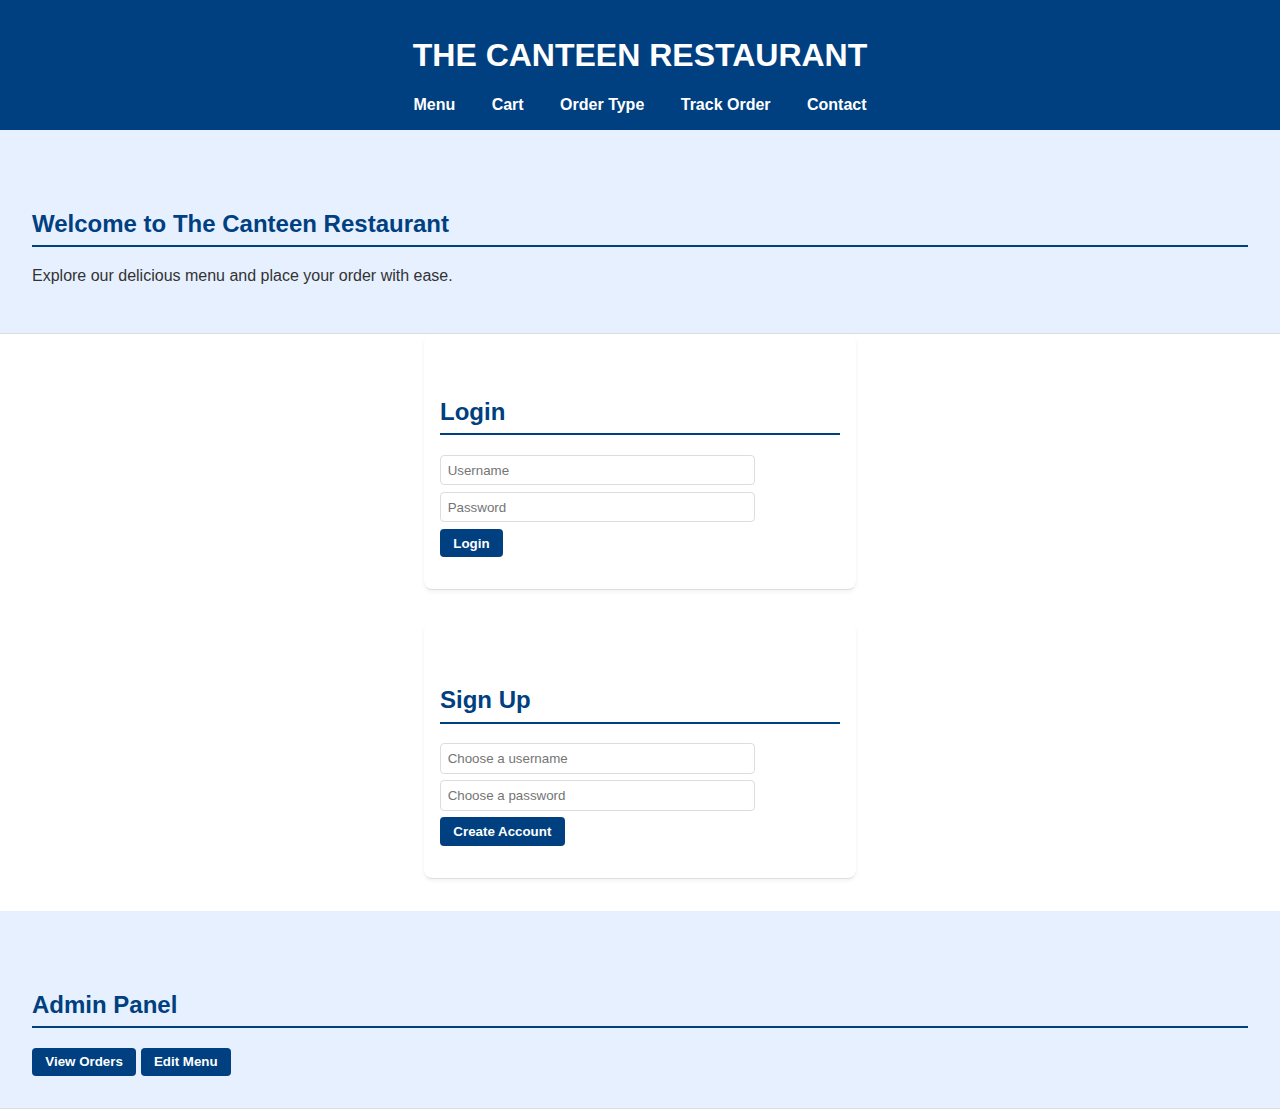
<file: index.html>
<!DOCTYPE html>
<html lang="en">
<head>
  <meta charset="UTF-8" />
  <title>Welcome to The Canteen</title>
  <link rel="stylesheet" href="styles.css" />
</head>
<body>
  <header>
    <h1>THE CANTEEN RESTAURANT</h1>
    <nav>
      <a href="menu.html">Menu</a>
      <a href="cart.html">Cart</a>
      <a href="order-type.html">Order Type</a>
      <a href="track-order.html">Track Order</a>
      <a href="contact.html">Contact</a>
    </nav>
  </header>

  <section>
    <h2>Welcome to The Canteen Restaurant</h2>
    <p>Explore our delicious menu and place your order with ease.</p>
  </section>

  <section id="login">
    <h2>Login</h2>
    <input type="text" id="username" placeholder="Username" />
    <input type="password" id="password" placeholder="Password" />
    <button onclick="login()">Login</button>
    <p id="login-message"></p>
  </section>

  <section id="signup">
    <h2>Sign Up</h2>
    <input type="text" id="new-username" placeholder="Choose a username" />
    <input type="password" id="new-password" placeholder="Choose a password" />
    <button onclick="signup()">Create Account</button>
    <p id="signup-message"></p>
  </section>

  <section id="admin-panel">
    <h2>Admin Panel</h2>
    <button onclick="viewOrders()">View Orders</button>
    <button onclick="editMenu()">Edit Menu</button>
    <div id="admin-output"></div>
  </section>

  <script src="script.js"></script>
</body>
</html>
</file>
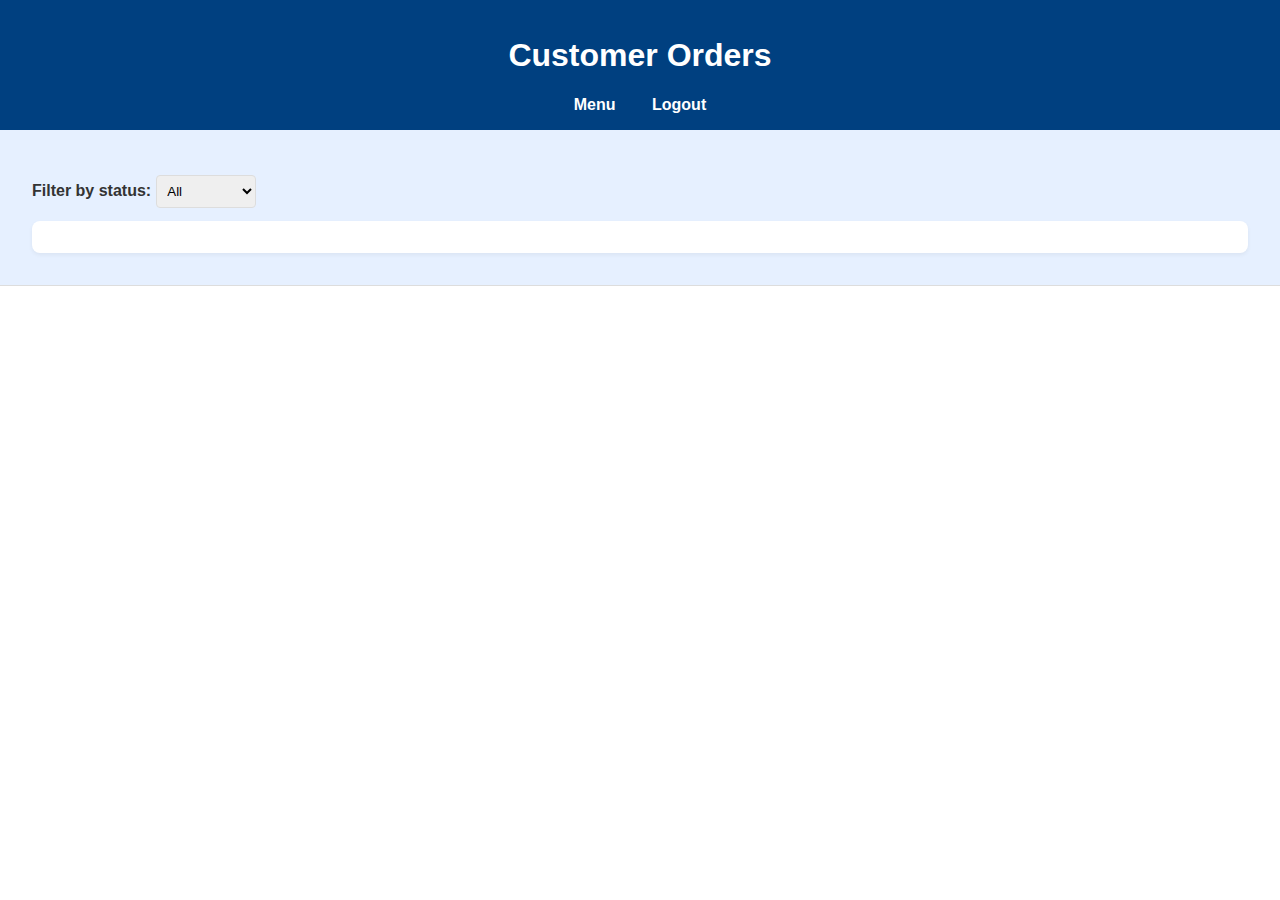
<file: admin-dashboard.html>
<!DOCTYPE html>
<html lang="en">
<head>
  <meta charset="UTF-8" />
  <title>Admin Dashboard</title>
  <link rel="stylesheet" href="styles.css" />
</head>
<body>
  <header>
    <h1>Customer Orders</h1>
    <nav>
      <a href="menu.html">Menu</a>
      <a href="#" onclick="logoutAdmin()">Logout</a>
    </nav>
  </header>

  <section>
    <label for="status-filter"><strong>Filter by status:</strong></label>
    <select id="status-filter" onchange="displayOrders()">
      <option value="All">All</option>
      <option value="Pending">Pending</option>
      <option value="Completed">Completed</option>
    </select>

    <div id="order-list"></div>
  </section>

  <script src="script.js"></script>
</body>
</html>
</file>
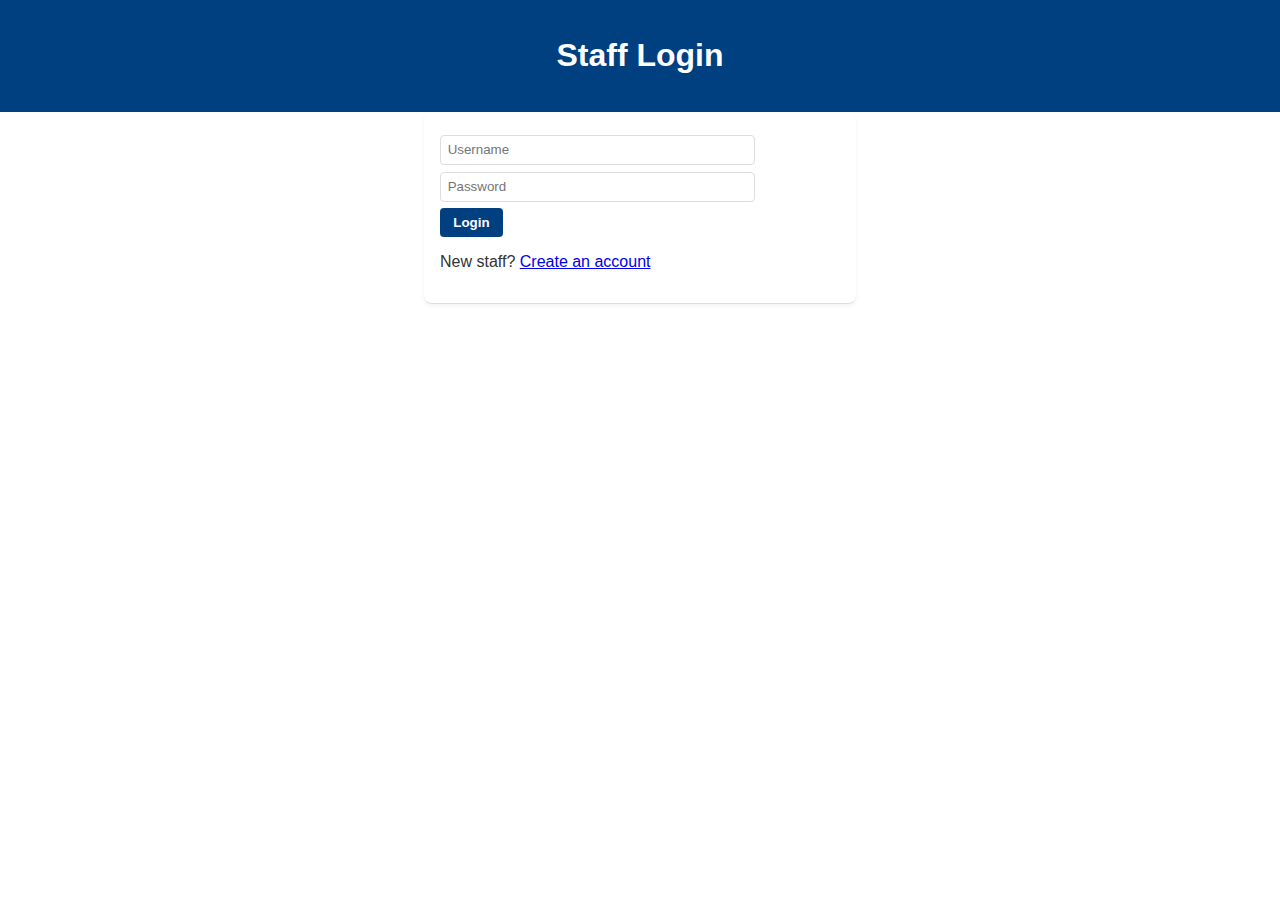
<file: admin-login.html>
<!DOCTYPE html>
<html lang="en">
<head>
  <meta charset="UTF-8" />
  <title>Staff Login</title>
  <link rel="stylesheet" href="styles.css" />
</head>
<body>
  <header>
    <h1>Staff Login</h1>
  </header>

  <section id="login">
    <input type="text" id="admin-username" placeholder="Username" />
    <input type="password" id="admin-password" placeholder="Password" />
    <button onclick="adminLogin()">Login</button>
    <p id="admin-login-message"></p>
    <p>New staff? <a href="admin-signup.html">Create an account</a></p>
  </section>

  <script src="script.js"></script>
</body>
</html>
</file>
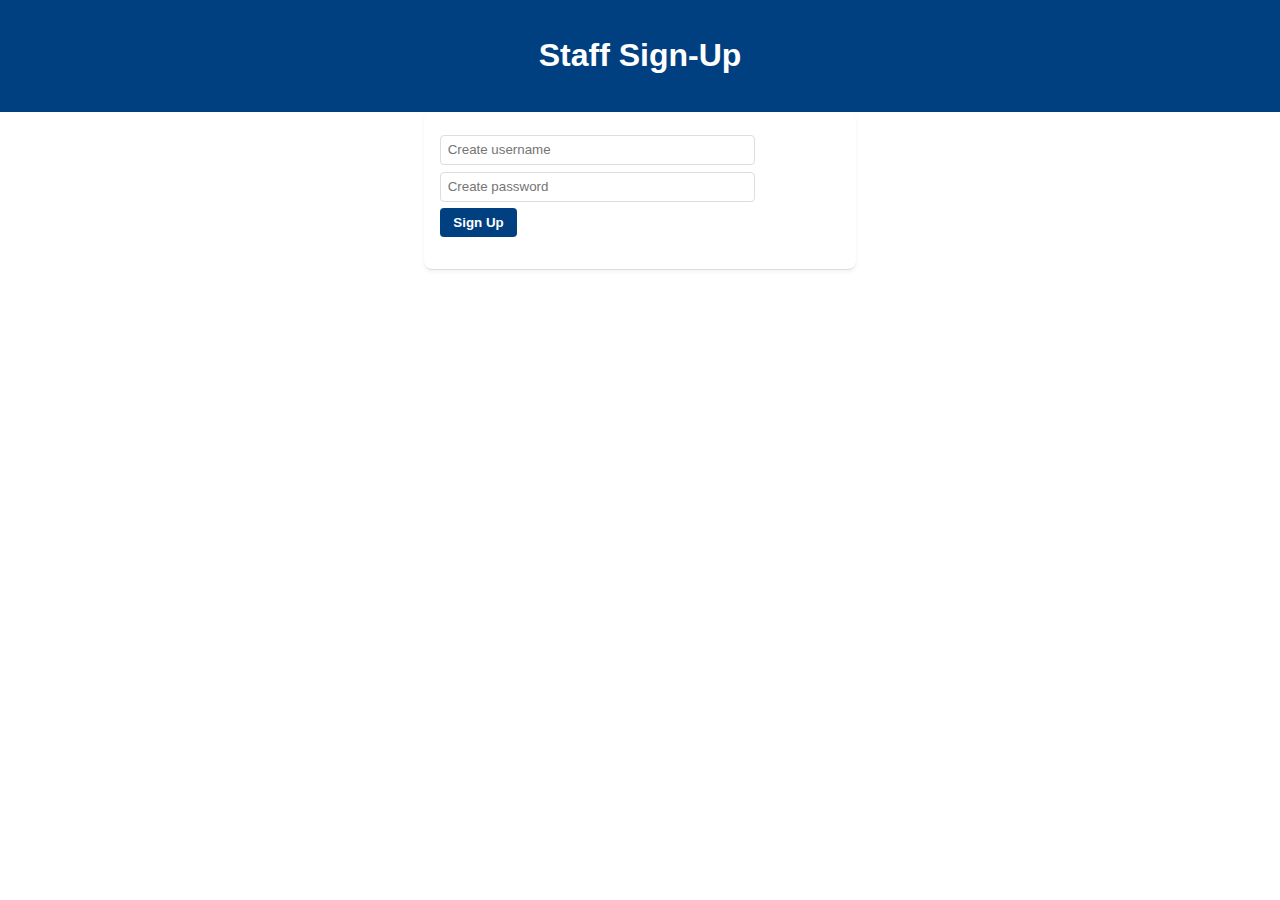
<file: admin-signup.html>
<!DOCTYPE html>
<html lang="en">
<head>
  <meta charset="UTF-8" />
  <title>Staff Sign-Up</title>
  <link rel="stylesheet" href="styles.css" />
</head>
<body>
  <header>
    <h1>Staff Sign-Up</h1>
  </header>

  <section id="signup">
    <input type="text" id="staff-username" placeholder="Create username" />
    <input type="password" id="staff-password" placeholder="Create password" />
    <button onclick="staffSignup()">Sign Up</button>
    <p id="staff-signup-message"></p>
  </section>

  <script src="script.js"></script>
</body>
</html>
</file>
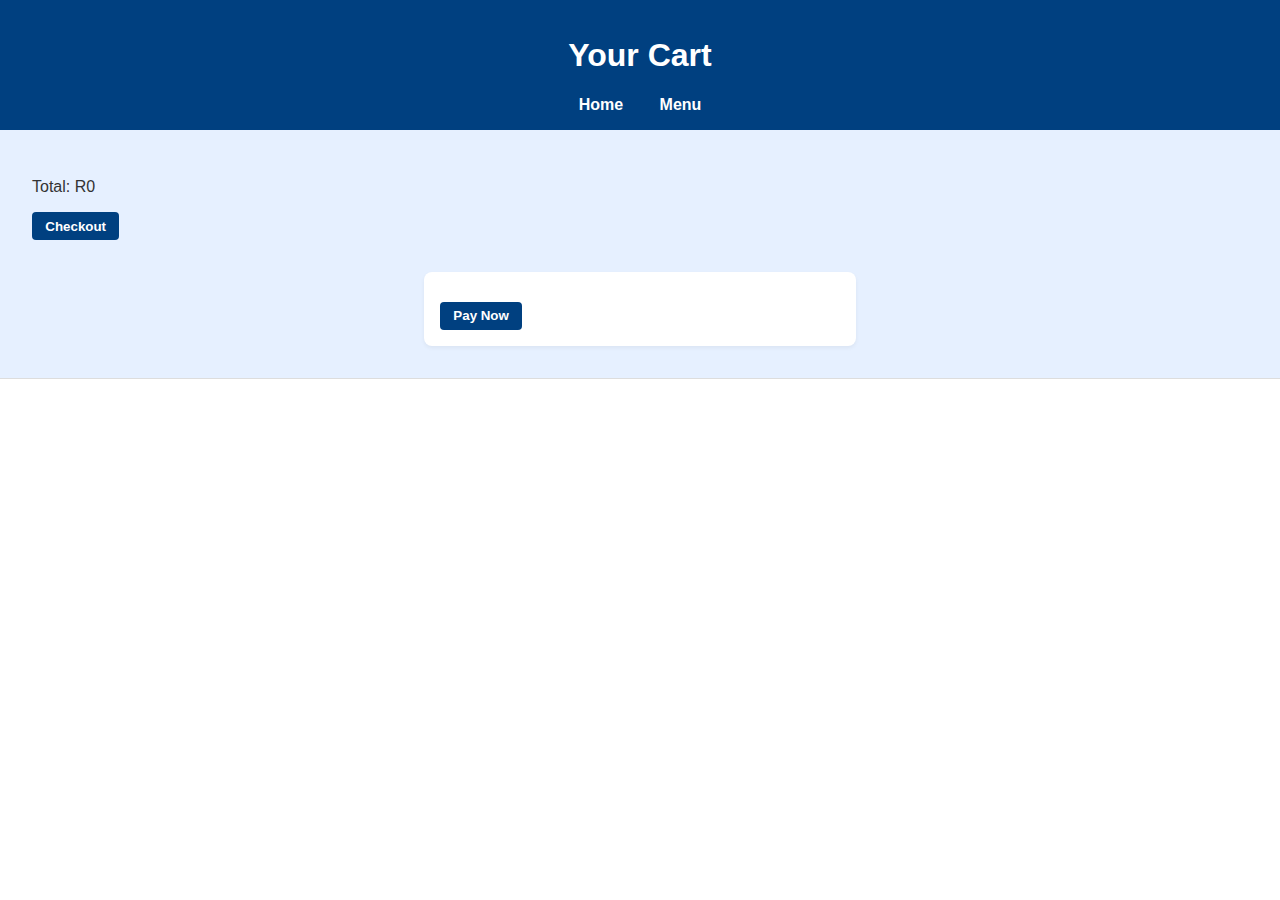
<file: cart.html>
<!DOCTYPE html>
<html lang="en">
<head>
  <meta charset="UTF-8" />
  <title>Your Cart</title>
  <link rel="stylesheet" href="styles.css" />
</head>
<body>
  <header>
    <h1>Your Cart</h1>
    <nav>
      <a href="index.html">Home</a>
      <a href="menu.html">Menu</a>
    </nav>
  </header>

  <section id="cart">
    <ul id="cart-items"></ul>
    <p>Total: R<span id="total">0</span></p>
    <button onclick="checkout()">Checkout</button>

    <form action="https://www.payfast.co.za/eng/process" method="post">
      <input type="hidden" name="merchant_id" value="10000100" />
      <input type="hidden" name="merchant_key" value="46f0cd694581a" />
      <input type="hidden" name="return_url" value="https://yourdomain.com/success.html" />
      <input type="hidden" name="cancel_url" value="https://yourdomain.com/cancel.html" />
      <input type="hidden" name="notify_url" value="https://yourdomain.com/notify.php" />
      <input type="hidden" name="amount" id="payfast-amount" value="0.00" />
      <input type="hidden" name="item_name" value="Canteen Order" />
      <button type="submit">Pay Now</button>
    </form>
  </section>

  <script src="script.js"></script>
  <script>updateCart();</script>
</body>
</html>
</file>
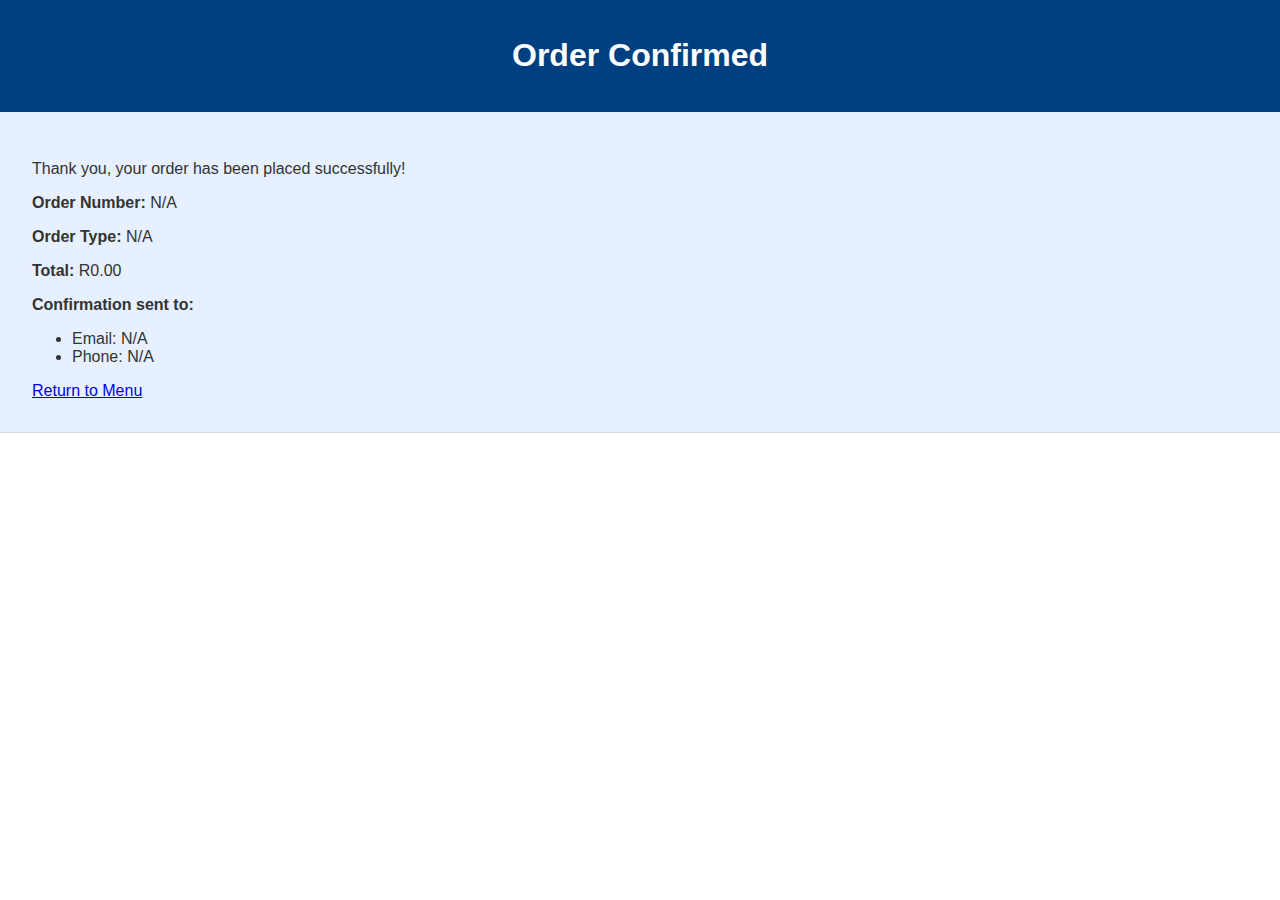
<file: confirmation.html>
<!DOCTYPE html>
<html lang="en">
<head>
  <meta charset="UTF-8" />
  <title>Order Confirmation</title>
  <link rel="stylesheet" href="styles.css" />
</head>
<body>
  <header><h1>Order Confirmed</h1></header>
  <section>
    <p>Thank you, your order has been placed successfully!</p>
    <p><strong>Order Number:</strong> <span id="order-number"></span></p>
    <p><strong>Order Type:</strong> <span id="order-type"></span></p>
    <p><strong>Total:</strong> <span id="order-total"></span></p>
    <p><strong>Confirmation sent to:</strong></p>
    <ul>
      <li>Email: <span id="user-email"></span></li>
      <li>Phone: <span id="user-phone"></span></li>
    </ul>
    <a href="menu.html">Return to Menu</a>
  </section>

  <script>
    const orders = JSON.parse(localStorage.getItem("canteenOrders")) || [];
    const latest = orders[orders.length - 1];
    document.getElementById("order-number").textContent = latest?.orderNumber || "N/A";
    document.getElementById("order-type").textContent = latest?.type || "N/A";
    document.getElementById("order-total").textContent = "R" + (latest?.total?.toFixed(2) || "0.00");

    const users = JSON.parse(localStorage.getItem("canteenUsers")) || {};
    const currentUser = localStorage.getItem("currentUser");
    const contact = users[currentUser] || {};
    document.getElementById("user-email").textContent = contact.email || "N/A";
    document.getElementById("user-phone").textContent = contact.phone || "N/A";
  </script>
</body>
</html>
</file>
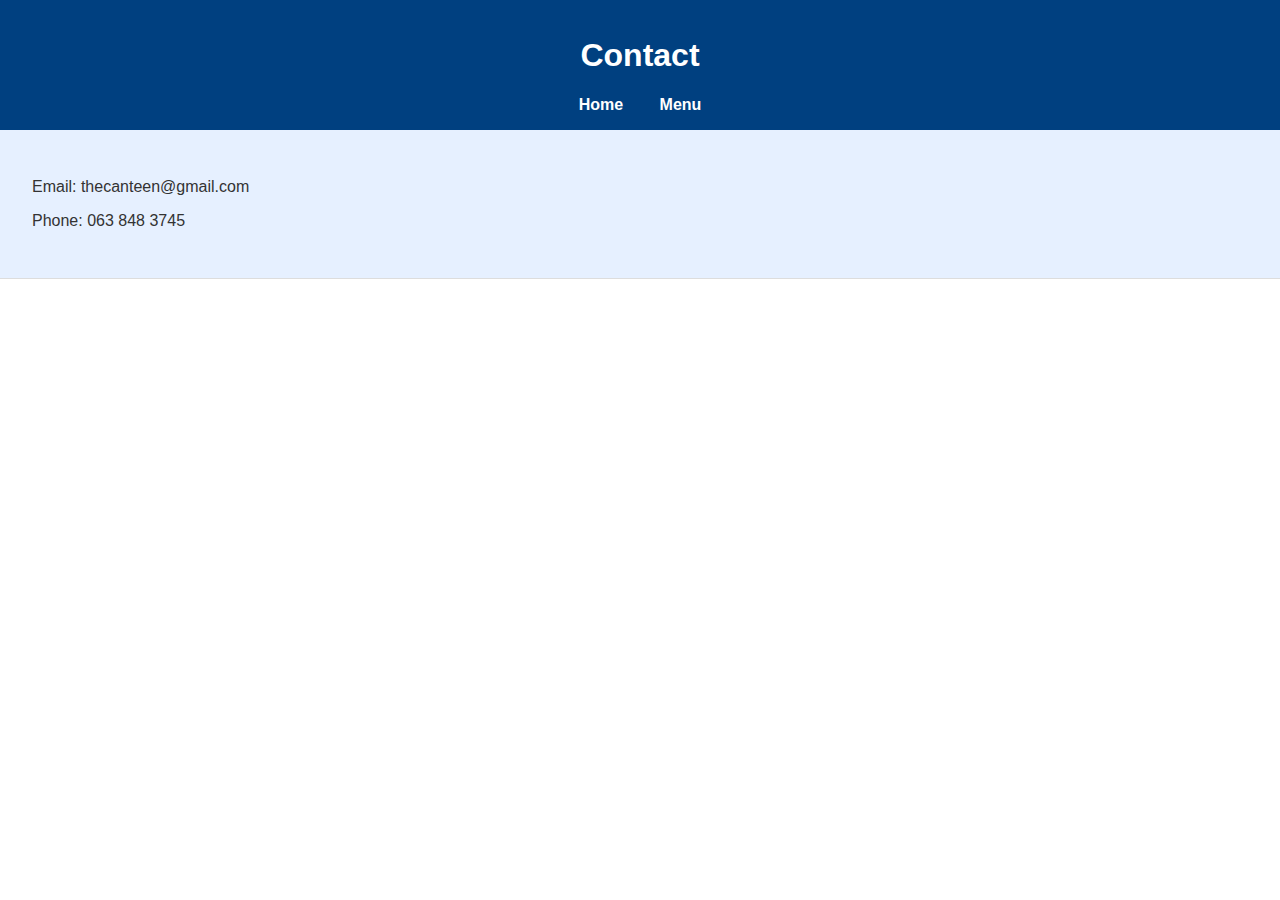
<file: contact.html>
<!DOCTYPE html>
<html lang="en">
<head>
  <meta charset="UTF-8" />
  <title>Contact Us</title>
  <link rel="stylesheet" href="styles.css" />
</head>
<body>
  <header>
    <h1>Contact</h1>
    <nav>
      <a href="index.html">Home</a>
      <a href="menu.html">Menu</a>
    </nav>
  </header>

  <section id="contact">
    <p>Email: thecanteen@gmail.com</p>
    <p>Phone: 063 848 3745</p>
  </section>
</body>
</html>
</file>
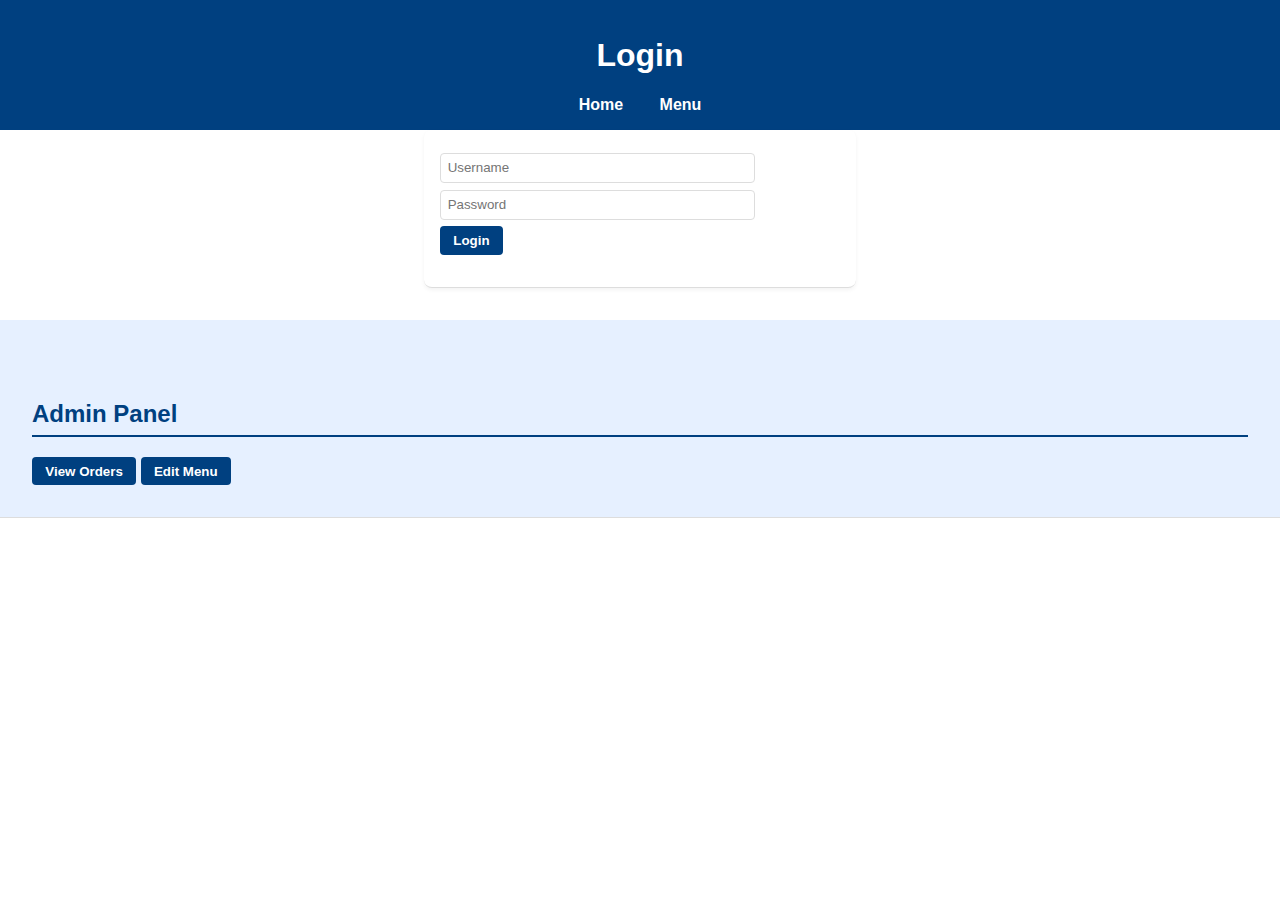
<file: login.html>
<!DOCTYPE html>
<html lang="en">
<head>
  <meta charset="UTF-8" />
  <title>Login</title>
  <link rel="stylesheet" href="styles.css" />
</head>
<body>
  <header>
    <h1>Login</h1>
    <nav>
      <a href="index.html">Home</a>
      <a href="menu.html">Menu</a>
    </nav>
  </header>

  <section id="login">
    <input type="text" id="username" placeholder="Username" />
    <input type="password" id="password" placeholder="Password" />
    <button onclick="login()">Login</button>
    <p id="login-message"></p>
  </section>

  <section id="admin-panel">
    <h2>Admin Panel</h2>
    <button onclick="viewOrders()">View Orders</button>
    <button onclick="editMenu()">Edit Menu</button>
    <div id="admin-output"></div>
  </section>

  <script src="script.js"></script>
</body>
</html>
</file>
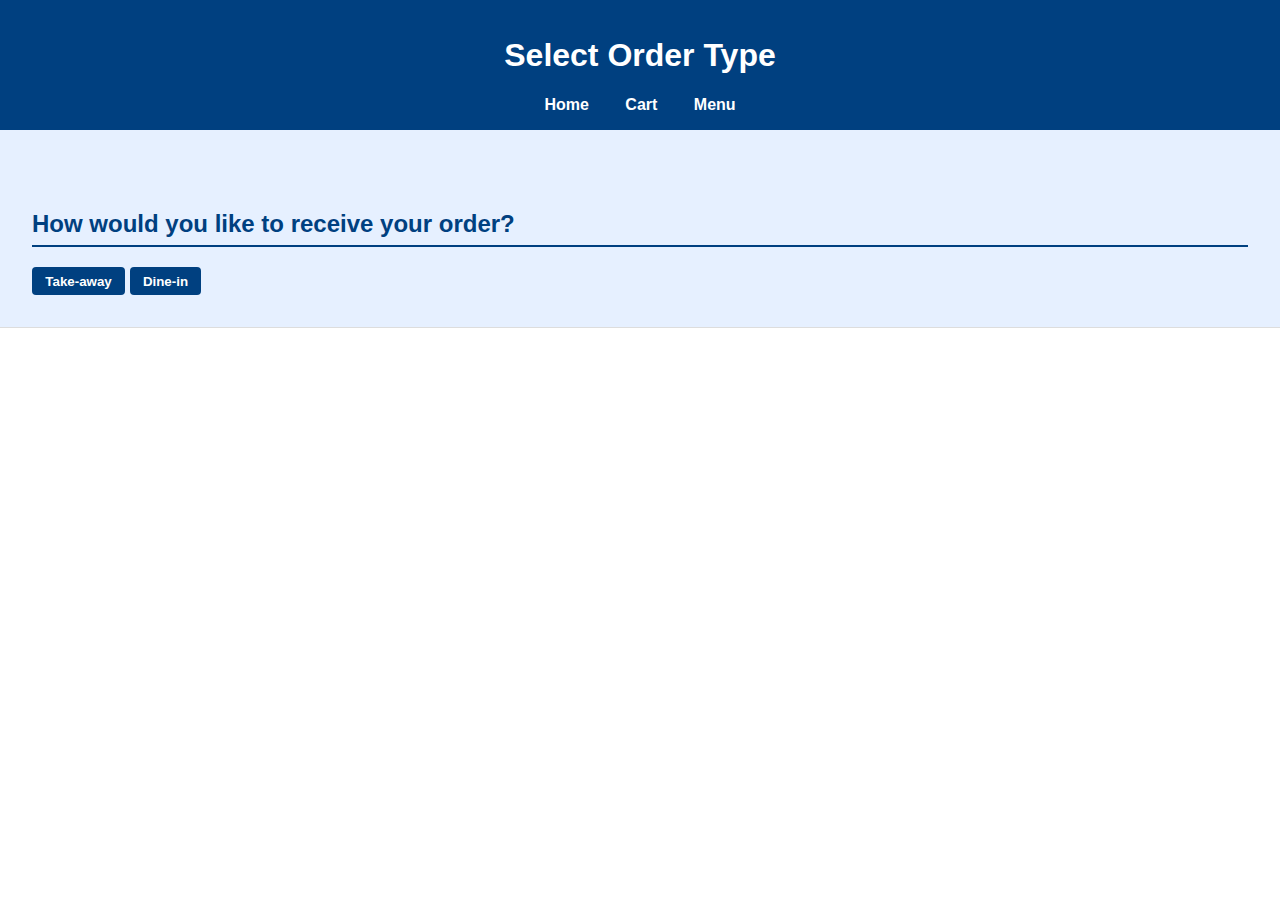
<file: order-type.html>
<!DOCTYPE html>
<html lang="en">
<head>
  <meta charset="UTF-8" />
  <title>Choose Order Type</title>
  <link rel="stylesheet" href="styles.css" />
</head>
<body>
  <header>
    <h1>Select Order Type</h1>
    <nav>
      <a href="index.html">Home</a>
      <a href="cart.html">Cart</a>
      <a href="menu.html">Menu</a>
    </nav>
  </header>

  <section>
    <h2>How would you like to receive your order?</h2>
    <button onclick="selectOrderType('Take-away')">Take-away</button>
    <button onclick="selectOrderType('Dine-in')">Dine-in</button>
  </section>

  <script src="script.js"></script>
</body>
</html>
</file>
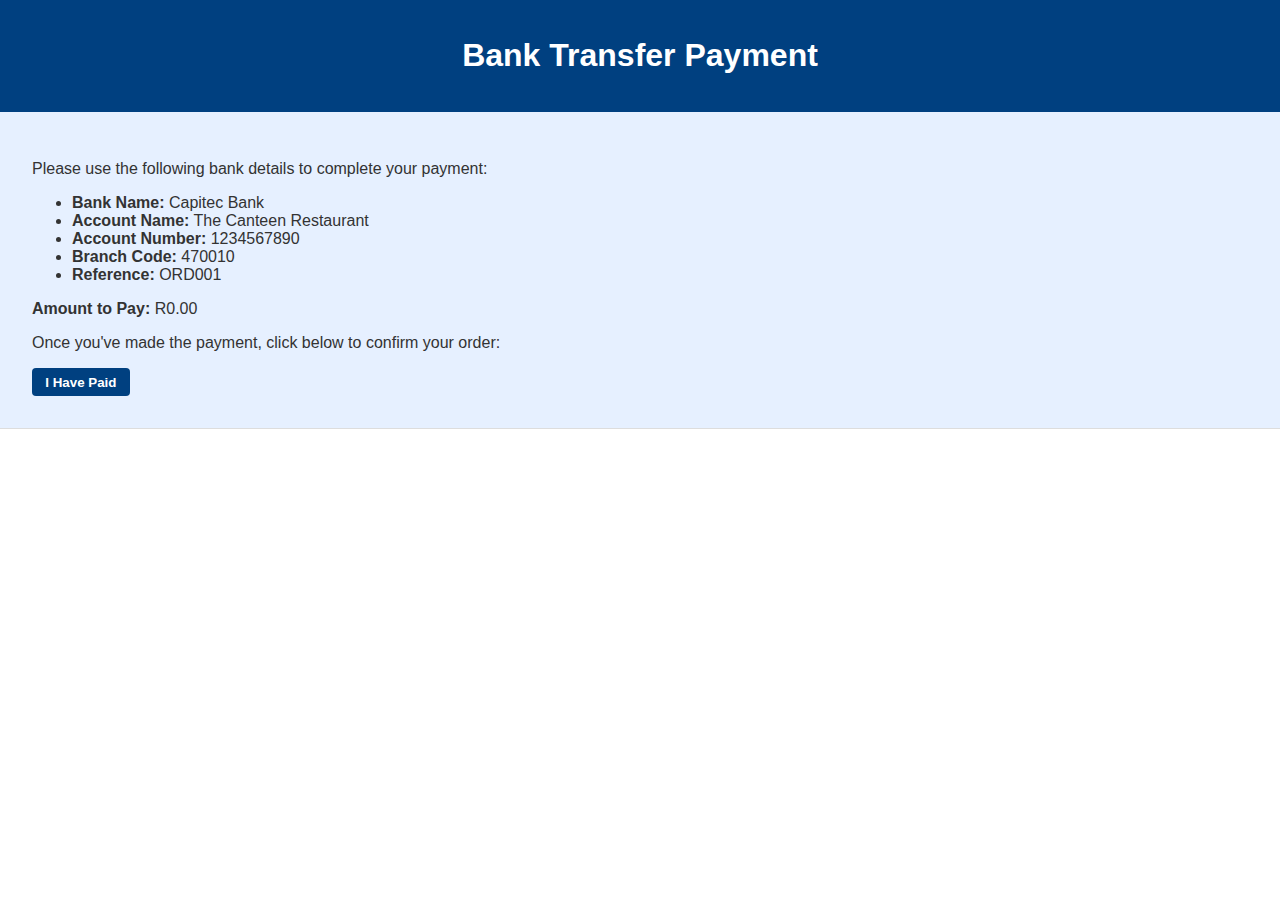
<file: payment.html>
<!DOCTYPE html>
<html lang="en">
<head>
  <meta charset="UTF-8" />
  <title>Payment Instructions</title>
  <link rel="stylesheet" href="styles.css" />
</head>
<body>
  <header>
    <h1>Bank Transfer Payment</h1>
  </header>

  <section>
    <p>Please use the following bank details to complete your payment:</p>

    <ul>
      <li><strong>Bank Name:</strong> Capitec Bank</li>
      <li><strong>Account Name:</strong> The Canteen Restaurant</li>
      <li><strong>Account Number:</strong> 1234567890</li>
      <li><strong>Branch Code:</strong> 470010</li>
      <li><strong>Reference:</strong> <span id="order-number">Loading...</span></li>
    </ul>

    <p><strong>Amount to Pay:</strong> <span id="total-display">R0.00</span></p>

    <p>Once you've made the payment, click below to confirm your order:</p>
    <button onclick="confirmOrder()">I Have Paid</button>
  </section>

  <script src="script.js"></script>
  <script>
    // Calculate total from cart
    const cart = JSON.parse(localStorage.getItem("canteenCart")) || [];
    const total = cart.reduce((sum, item) => sum + item.price, 0);
    document.getElementById("total-display").textContent = "R" + total.toFixed(2);

    // Generate and display order number
    const orders = JSON.parse(localStorage.getItem("canteenOrders")) || [];
    const orderNumber = "ORD" + String(orders.length + 1).padStart(3, "0");
    document.getElementById("order-number").textContent = orderNumber;
    localStorage.setItem("latestOrderNumber", orderNumber);
  </script>
</body>
</html>
</file>
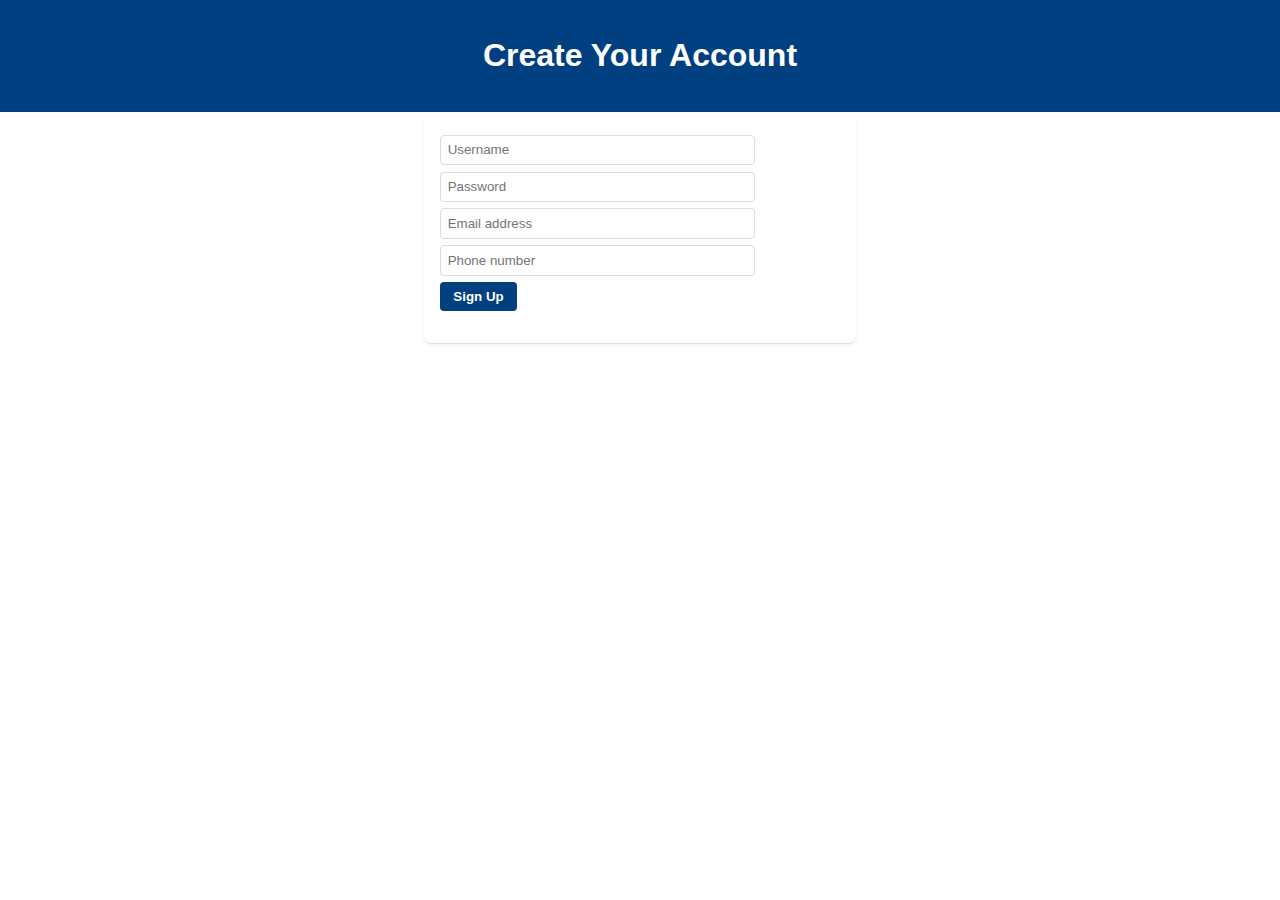
<file: signup.html>
<!DOCTYPE html>
<html lang="en">
<head>
  <meta charset="UTF-8" />
  <title>Customer Sign-Up</title>
  <link rel="stylesheet" href="styles.css" />
</head>
<body>
  <header><h1>Create Your Account</h1></header>
  <section id="signup">
    <input type="text" id="new-username" placeholder="Username" />
    <input type="password" id="new-password" placeholder="Password" />
    <input type="email" id="new-email" placeholder="Email address" />
    <input type="tel" id="new-phone" placeholder="Phone number" />
    <button onclick="signup()">Sign Up</button>
    <p id="signup-message"></p>
  </section>
  <script src="script.js"></script>
</body>
</html>
</file>
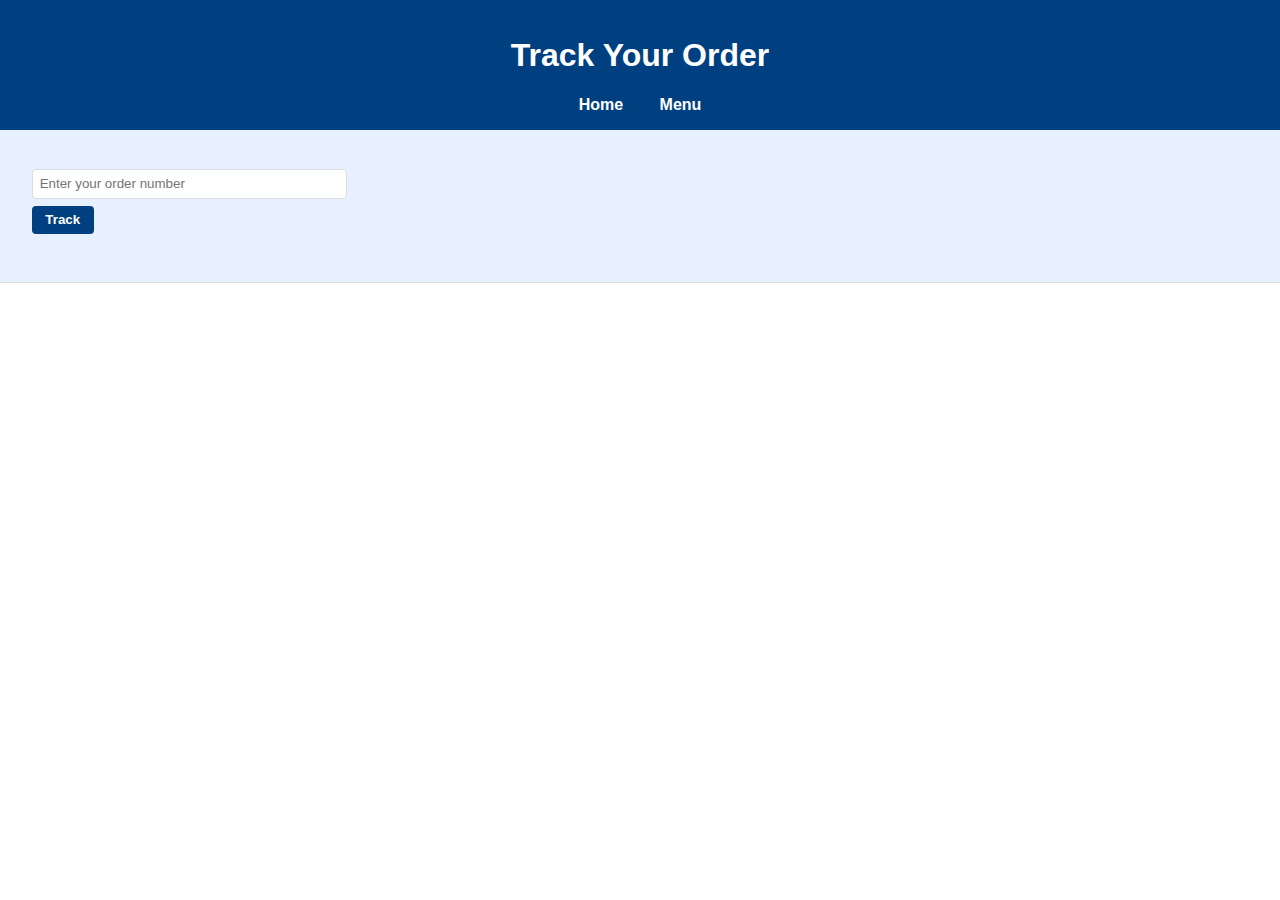
<file: track-order.html>
<!DOCTYPE html>
<html lang="en">
<head>
  <meta charset="UTF-8" />
  <title>Track Order</title>
  <link rel="stylesheet" href="styles.css" />
</head>
<body>
  <header>
    <h1>Track Your Order</h1>
    <nav>
      <a href="index.html">Home</a>
      <a href="menu.html">Menu</a>
    </nav>
  </header>

  <section id="track-order">
    <input type="text" id="order-id" placeholder="Enter your order number" />
    <button onclick="trackOrder()">Track</button>
    <p id="order-status"></p>
  </section>

  <script src="script.js"></script>
</body>
</html>
</file>
<file: styles.css>
:root {
  --primary-blue: #004080;
  --hover-blue: #0066cc;
  --light-blue: #e6f0ff;
  --white: #ffffff;
  --text-dark: #333333;
  --border-light: #dddddd;
}

body {
  font-family: Arial, sans-serif;
  margin: 0;
  padding: 0;
  background: var(--white);
  color: var(--text-dark);
}

header {
  background: var(--primary-blue);
  color: var(--white);
  padding: 1em;
  text-align: center;
}

nav {
  margin-top: 0.5em;
  text-align: center;
}

nav a {
  margin: 0 1em;
  color: var(--white);
  text-decoration: none;
  font-weight: bold;
}

nav a:hover {
  text-decoration: underline;
}

section {
  padding: 2em;
  border-bottom: 1px solid var(--border-light);
  background-color: var(--light-blue);
}

h2 {
  margin-top: 2em;
  color: var(--primary-blue);
  border-bottom: 2px solid var(--primary-blue);
  padding-bottom: 0.3em;
}

/* Menu items */
.item {
  display: flex;
  align-items: center;
  gap: 1em;
  margin-bottom: 1.5em;
  background: var(--white);
  padding: 1em;
  border-radius: 8px;
  box-shadow: 0 2px 4px rgba(0,0,0,0.05);
}

.item img {
  width: 80px;
  height: 80px;
  object-fit: cover;
  border-radius: 8px;
  border: 1px solid var(--border-light);
}

.item span {
  flex-grow: 1;
  font-weight: bold;
}

/* Ice cream grid layout */
.ice-cream-grid {
  display: grid;
  grid-template-columns: 1fr 1fr 1fr 1fr;
  gap: 1em;
  margin-bottom: 2em;
  background: var(--white);
  padding: 1em;
  border-radius: 8px;
  box-shadow: 0 2px 4px rgba(0,0,0,0.05);
}

.flavor-label {
  font-weight: bold;
  padding-top: 0.5em;
  color: var(--text-dark);
}

.size-cell {
  display: flex;
  align-items: center;
  justify-content: center;
}

.size-cell button {
  width: 100%;
  padding: 0.5em;
  font-weight: bold;
  background: var(--primary-blue);
  color: var(--white);
  border: none;
  border-radius: 4px;
  cursor: pointer;
}

.size-cell button:hover {
  background: var(--hover-blue);
}

/* Admin dashboard */
#order-list {
  background: var(--white);
  padding: 1em;
  border-radius: 8px;
  box-shadow: 0 2px 4px rgba(0,0,0,0.05);
}

.order-entry {
  margin-bottom: 1em;
  padding: 0.5em;
  border-bottom: 1px solid var(--border-light);
}

.order-entry button {
  margin-right: 0.5em;
  margin-top: 0.5em;
  background: var(--primary-blue);
  color: var(--white);
  border: none;
  padding: 0.4em 0.8em;
  border-radius: 4px;
  cursor: pointer;
  font-weight: bold;
}

.order-entry button:hover {
  background: var(--hover-blue);
}

select {
  margin: 1em 0;
  padding: 0.5em;
  border-radius: 4px;
  border: 1px solid var(--border-light);
}

/* Forms */
input {
  display: block;
  margin: 0.5em 0;
  padding: 0.5em;
  width: 100%;
  max-width: 300px;
  border: 1px solid var(--border-light);
  border-radius: 4px;
}

#login, #signup {
  background: var(--white);
  padding: 1em;
  margin-bottom: 2em;
  border-radius: 8px;
  box-shadow: 0 2px 4px rgba(0,0,0,0.05);
  max-width: 400px;
  margin-left: auto;
  margin-right: auto;
}

form {
  margin-top: 2em;
  background: var(--white);
  padding: 1em;
  border-radius: 8px;
  box-shadow: 0 2px 4px rgba(0,0,0,0.05);
  max-width: 400px;
  margin-left: auto;
  margin-right: auto;
}

form input[type="hidden"] {
  display: none;
}

form button {
  margin-top: 1em;
}

/* Buttons */
button {
  background: var(--primary-blue);
  color: var(--white);
  border: none;
  padding: 0.5em 1em;
  cursor: pointer;
  border-radius: 4px;
  font-weight: bold;
}

button:hover {
  background: var(--hover-blue);
}
</file>
